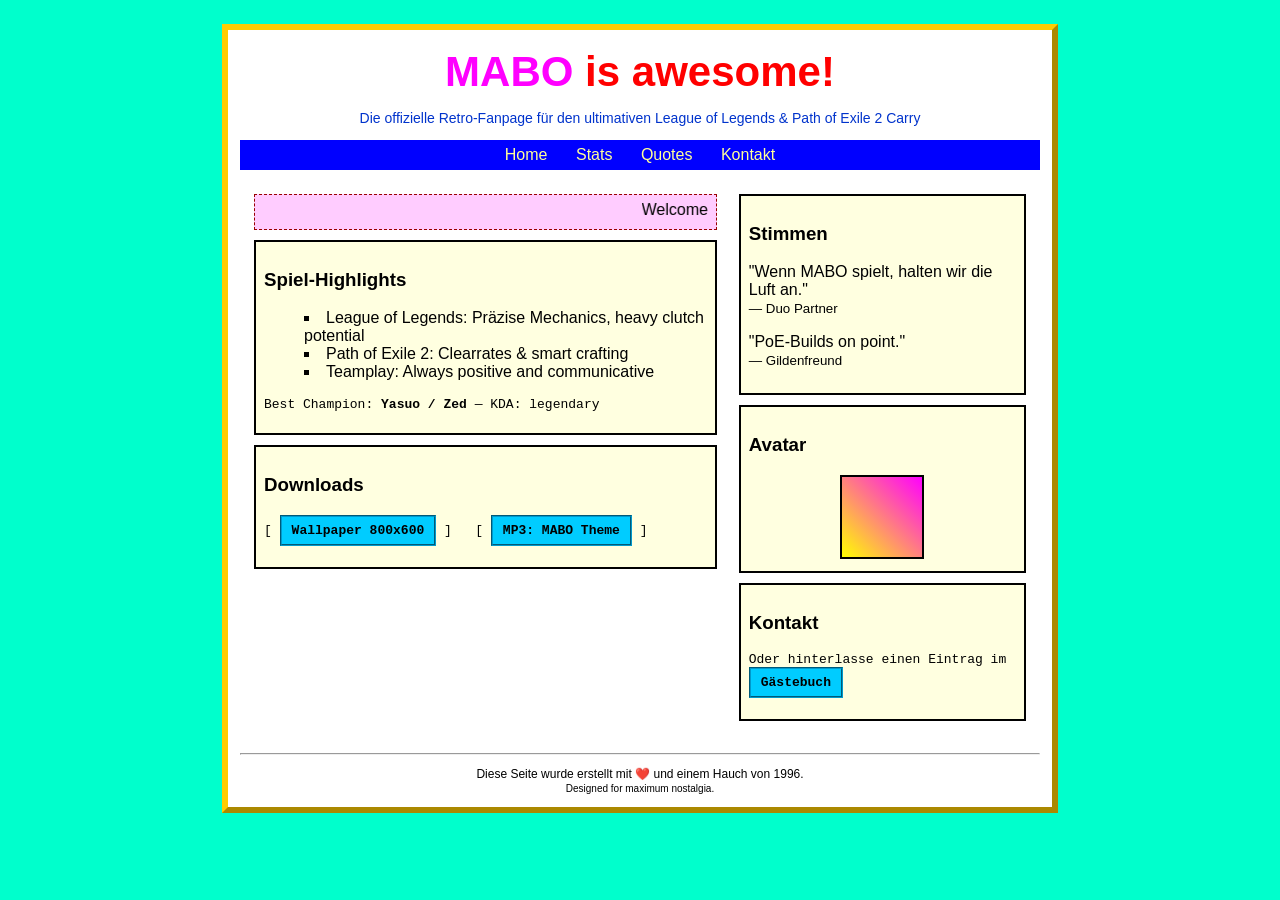
<file: index.html>
<!doctype html>
<html lang="de">
<head>
  <meta charset="utf-8">
  <meta name="viewport" content="width=device-width,initial-scale=1">
  <title>MABO — Retro Fanpage</title>
  <style>
    /* Very early-internet vibe */
    body {
      background:#00ffcc url('[data-uri]') repeat;
      color:#000;
      font-family:'Comic Sans MS','Trebuchet MS',Arial,sans-serif;
    }
    .wrapper {
      width:800px;
      margin:24px auto;
      border:6px outset #ffcc00;
      background:#fff;
      padding:12px;
    }
    h1 {
      color:#ff0000;
      font-size:42px;
      margin:6px 0;
      text-align:center;
    }
    .slogan {font-size:14px;color:#0033cc;text-align:center}
    .nav {background:#0000ff;color:#fff;padding:6px;margin:10px 0;text-align:center}
    .nav a {color:#ffff99;text-decoration:none;margin:0 12px}

    .left {width:60%;vertical-align:top;padding:8px}
    .right {width:38%;vertical-align:top;padding:8px}

    .box {background:#ffffe0;border:2px solid #000;padding:8px;margin-bottom:10px}
    .stats ul {list-style:square inside}

    .marq {background:#ffccff;padding:6px;border:1px dashed #900}

    .blink {animation:blink 1.2s steps(1) infinite;font-weight:bold}
    @keyframes blink {50%{visibility:hidden}}

    .pixel {font-family:'Courier New',Courier,monospace;font-size:13px}

    .footer {font-size:12px;text-align:center;margin-top:12px}

    .btn {display:inline-block;background:#00ccff;color:#000;padding:6px 10px;
          border:2px groove #0099cc;text-decoration:none;font-weight:bold}

    .gif {width:80px;height:80px;background:linear-gradient(45deg,#ff0,#f0f);
          border:2px solid #000;display:inline-block}

    @media (max-width:820px){.wrapper{width:auto;margin:10px}}
  </style>
</head>
<body>
  <div class="wrapper">
    <h1><span style="color:#ff00ff">MABO</span> <span class="blink">is awesome!</span></h1>
    <p class="slogan">Die offizielle Retro-Fanpage für den ultimativen League of Legends & Path of Exile 2 Carry</p>

    <div class="nav">
      <a href="#home">Home</a>
      <a href="#stats">Stats</a>
      <a href="#quotes">Quotes</a>
      <a href="#kontakt">Kontakt</a>
    </div>

    <table width="100%" cellpadding="6" cellspacing="6">
      <tr>
        <td class="left">

          <div class="box marq">
            <marquee behavior="scroll" direction="left">
              Welcome to MABO's page! Prepare to be carried.
            </marquee>
          </div>

          <div class="box stats" id="stats">
            <h3>Spiel-Highlights</h3>
            <ul>
              <li>League of Legends: Präzise Mechanics, heavy clutch potential</li>
              <li>Path of Exile 2: Clearrates & smart crafting</li>
              <li>Teamplay: Always positive and communicative</li>
            </ul>
            <p class="pixel">Best Champion: <b>Yasuo / Zed</b> — KDA: legendary</p>
          </div>

          <div class="box">
            <h3>Downloads</h3>
            <p class="pixel">
              [ <a href="#" class="btn">Wallpaper 800x600</a> ] &nbsp;
              [ <a href="#" class="btn">MP3: MABO Theme</a> ]
            </p>
          </div>

        </td>
        <td class="right">

          <div class="box" id="quotes">
            <h3>Stimmen</h3>
            <p>"Wenn MABO spielt, halten wir die Luft an."<br>
              <small>— Duo Partner</small></p>
            <p>"PoE-Builds on point."<br>
              <small>— Gildenfreund</small></p>
          </div>

          <div class="box">
            <h3>Avatar</h3>
            <div style="text-align:center">
              <div class="gif" title="animated gif substitute"></div>
              <!-- <p class="pixel"><b>MABO#1234</b></p> -->
            </div>
          </div>

          <div class="box" id="kontakt">
            <h3>Kontakt</h3>
            <!-- <p class="pixel">Discord: <b>MABO#1234</b></p> -->
            <p class="pixel">Oder hinterlasse einen Eintrag im <a href="#" class="btn">Gästebuch</a></p>
          </div>

        </td>
      </tr>
    </table>

    <hr>
    <div class="footer">
      Diese Seite wurde erstellt mit ❤️ und einem Hauch von 1996.<br>
      <small>Designed for maximum nostalgia.</small>
    </div>
  </div>
</body>
</html>
</file>
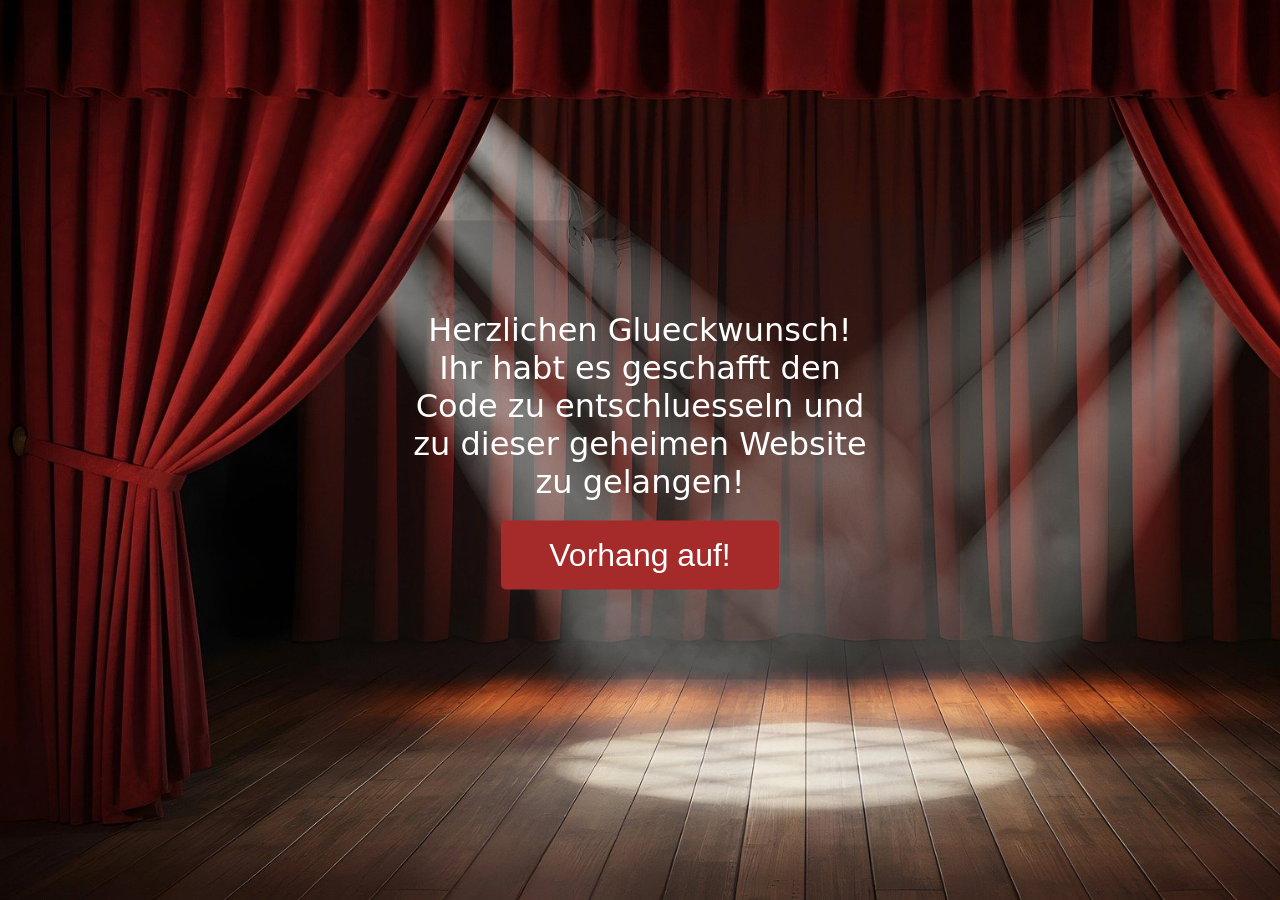
<file: Hz/index.html>
<!DOCTYPE html>
<html lang="en">
<head>
    <meta charset="UTF-8">
    <meta name="viewport" content="width=device-width, initial-scale=1.0">
    <title>Marian und Sabrina - Hochzeit</title>
    <style>
    @import url('https://fonts.googleapis.com/css2?family=Parisienne&display=swap');
    </style>
    <link rel="stylesheet" href="style.css">
    <script src="script.js" defer></script>
</head>
<body>
    <div class="modal active">
        <p>Herzlichen Glueckwunsch! Ihr habt es geschafft den Code zu entschluesseln und zu dieser geheimen Website zu gelangen!</p>
        <button class="modal-button">Vorhang auf!</button>
    </div>
    <div class="modal-overlay active">

    </div>
    <div class="hero-image">
        <picture>
            <source srcset="justMarriedMobile.png" media="(max-width: 600px)">
            <img src="justMarried.png" class="background-image" alt="Just Married">
        </picture>
        <div class="overlay">
        <h1 class="overlay-name">Sabrina & Marian</h1>
        <p class="overlay-date">17. Oktober 2025</p>
    </div>
    </div>
    
    <div class="heart-container"></div>

    <div class="main">
        <!-- <h1>Beschte Hochzeit auf ganz Gau-Algesheimerden!</h1> -->
        
    </div>
</body>
</html>
</file>
<file: Hz/style.css>
html {
  box-sizing: border-box;
  font-size: 16px;
  
}

*, *:before, *:after {
  box-sizing: inherit;
}

body {
  height: 100vh;
}

body, h1, h2, h3, h4, h5, h6, p, ol, ul {
  margin: 0;
  padding: 0;
  font-weight: normal;
  overflow-x: hidden;
  font-family: system-ui, -apple-system, BlinkMacSystemFont, 'Segoe UI', Roboto, Oxygen, Ubuntu, Cantarell, 'Open Sans', 'Helvetica Neue', sans-serif;
}

ol, ul {
  list-style: none;
}

img {
  max-width: 100vw;

} 

.modal {
    position: fixed;
    z-index: 20;
    top: 50%;
    left: 50%;
    padding:10vmin;
    box-sizing:border-box;
    border-radius: 10px;
    font-size: 32px;
    font-weight: 600;
    text-align: center;
    transform: translate(-50%, -50%) scale(0);
    transition: 200ms ease-in-out;
    background-color: rgba(27, 26, 34, 0.171);
    font-family: monospace;
    color: white;
}

.modal-button {
  margin-top: 20px;
  padding: 1rem 3rem;
  border-radius: 5px;
  border: none;
  background-color: brown;
  color: white;
  font-size: 2rem;
}

.modal.active {
    transform: translate(-50%, -50%) scale(1);
}

.modal-overlay {
  display: none;
  position: fixed;
  top: 0;
  left: 0;
  width: 100vw;
  height: 100vh;
  background-color: black;
  opacity: 1;
  z-index: 10;
  background-image: url("Vorhang.jpg");
  object-fit: cover;
  background-size: cover;
  background-repeat: no-repeat;
}


.modal-overlay.active {
    display: block;
}



.hero-image {
    width: 100vw;
    height: 100vh;
    overflow: hidden; 
    position: relative;
    
}

.background-image {
    position: absolute;
    /* top: 50%;
    left: 50%;
    transform: translate(-50%, -50%); */
    min-width: 100%;
    min-height: 100%;
    object-fit: cover; 
    z-index: 0;
}

.overlay {
    display: flex;
    z-index: 8;
    flex-direction: column;
    position: absolute;
    left: 70vw;
    top: 0px;
    width: 30vw;
    height: 100vh;
    background-color: rgba(0, 0, 0, 0.507);
    align-items: center;
    justify-content: center;
    color: white;
    padding: 20px;
    
}

.overlay-name {
    font-family: "Parisienne", cursive;
    font-weight: 400;
    font-style: normal;
    font-size: 80px;
    word-wrap: break-word;
    text-align: center;
    margin-bottom: 15px;
}

.overlay-date {
    font-size: 32px;
}




.heart {
  
  position: fixed;
  font-size: 1.5rem;
  animation: fall 3s linear forwards;
  font-family: system-ui, "Segoe UI Emoji", "Apple Color Emoji", sans-serif;
}

@keyframes fall {
  to {
    transform: translateY(105vh);
  }
  
}

.heart-container {
  position: fixed;
  top: 0;
  left: 0;
  width: 100vw;
  height: 100vh;
  pointer-events: none;
  z-index: 5;
}


@media (max-width: 600px) {
  .modal-overlay{
    background-image: url("mobile-vorhang.jpg");
  }

  .modal > p{
    font-size: 1.5rem;
  }

  .overlay {
    top: 70vh;
    left: 0vh;
    width: 100vw;
    height: 30vh;
    
  }

  .overlay-name{
    font-size: 3rem;
  }

  .overlay-date {
    font-size: 1.5rem;
  }
  
}
</file>
